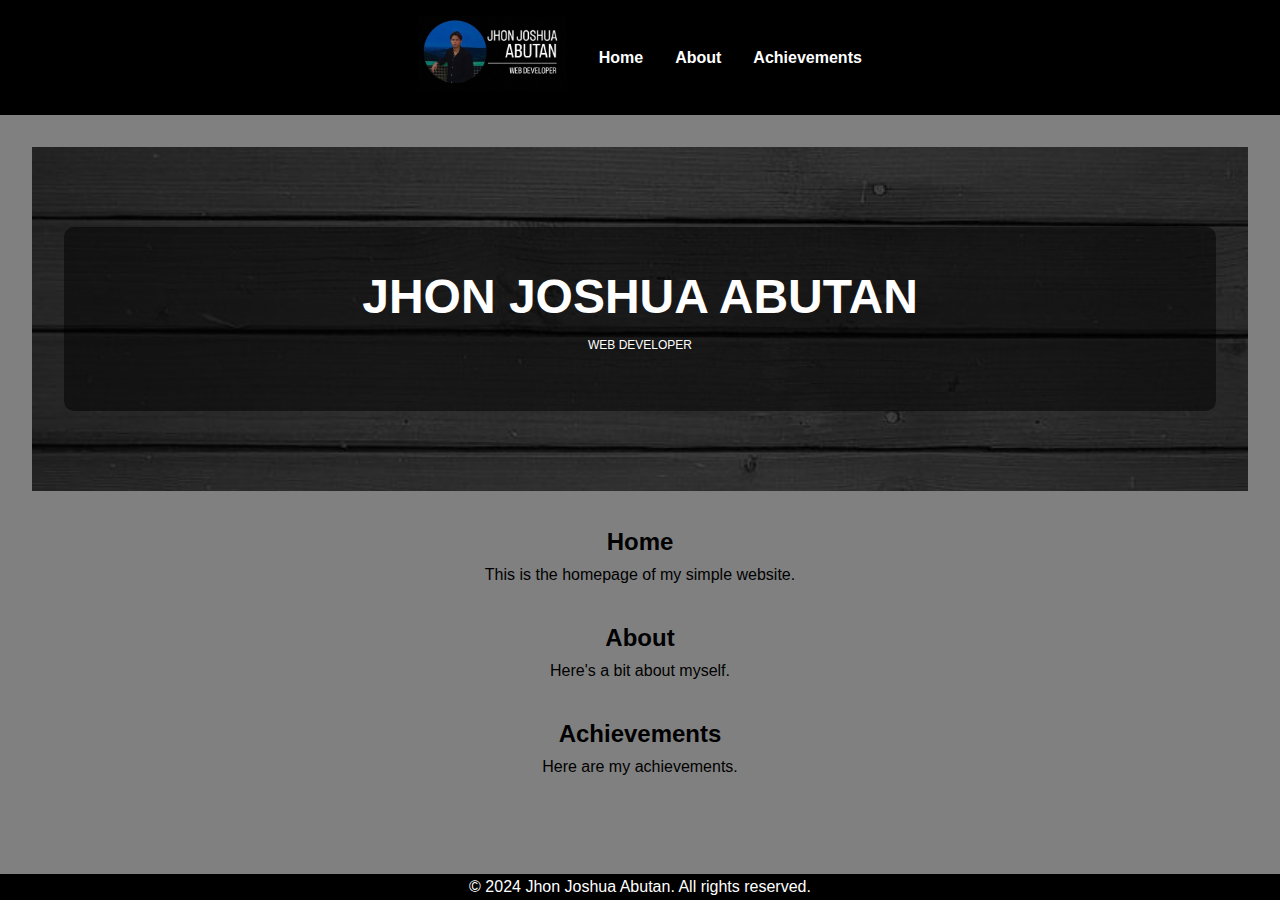
<file: index.html>
<!DOCTYPE html>
<html lang="en">

<head>
	<meta charset="UTF-8" />
	<meta http-equiv="X-UA-Compatible" content="IE=edge" />
	<meta name="viewport" content="width=device-width, initial-scale=1.0" />
	<title>Jhon Joshua Abutan</title>
	<link rel="stylesheet" href="styles.css">
</head>
<body>
	<header>
		<nav>
			<div class="logo">
				<img src="logo.jpg" alt="Logo">
			</div>		
			<ul>
				<li><a href="#home">Home</a></li>
				<li><a href="#about">About</a></li>
				<li><a href="#achievements">Achievements</a></li>
			</ul>
		</nav>
	</header>
	<main>
		<section class="intro">
			<div class="intro-text">
				<h1>JHON JOSHUA ABUTAN</h1>
				<p>WEB DEVELOPER</p>
			<div>
		</section>

		<section id="home">
			<h2>Home</h2>
			<p>This is the homepage of my simple website.</p>
		</section>

		<section id="about">
			<h2>About</h2>
			<p>Here's a bit about myself.</p>
		</section>

		<section id="achievements">
			<h2>Achievements</h2>
			<p>Here are my achievements.</p>
		</section>

	</main>

	<footer>
		<p>&copy; 2024 Jhon Joshua Abutan. All rights reserved.</p>
	</footer> 
</body>
</html>
</file>
<file: styles.css>
* {
    margin: 0;
    padding: 0;
    box-sizing: border-box;
}

body {
    font-family: Arial, sans-serif;
    line-height: 1.6;
    background-color: grey;
}

header {
    background-color: black;
    padding: 1rem 0;
}

nav {
    display: flex;
    justify-content: center;
    align-items: center;
    padding: 0 2rem;
    background-color: black;
}

.logo img {
    height: 75px;
}

nav ul {
    list-style: none;
    display: flex;
}

nav ul li {
    margin-left: 2rem;
}

nav ul li a {
    color: white; /* Set the text color to white */
    text-decoration: none;
    font-weight: bold;
}

nav ul li a:hover {
    text-decoration: underline;
}

/* Main Content Styling */
main {
    padding: 2rem;
    text-align: center;
}

.intro {
    background-image: url('bg.jpg');
    background-size: cover;
    background-position: center;
    padding: 5rem 2rem; /* Adjust padding to fit the content */
    color: white; /* Set text color to white for contrast */
}

.intro-text {
    background: rgba(0, 0, 0, 0.5); /* Semi-transparent background for better text readability */
    padding: 2rem;
    border-radius: 10px;
}

.intro h1 {
    font-size: 3rem;
    margin-bottom: 0.05rem;
    color: white;
}

.intro p {
    font-size: 0.75rem;
    color: whitw;
    margin-bottom: 1.5rem;
}

main section {
    margin-bottom: 2rem;
}

footer {
    background: black;
    color: #fff;
    text-align: center;
    padding: 0.005rem 0;
    position: fixed;
    bottom: 0;
    width: 100%
}
</file>
